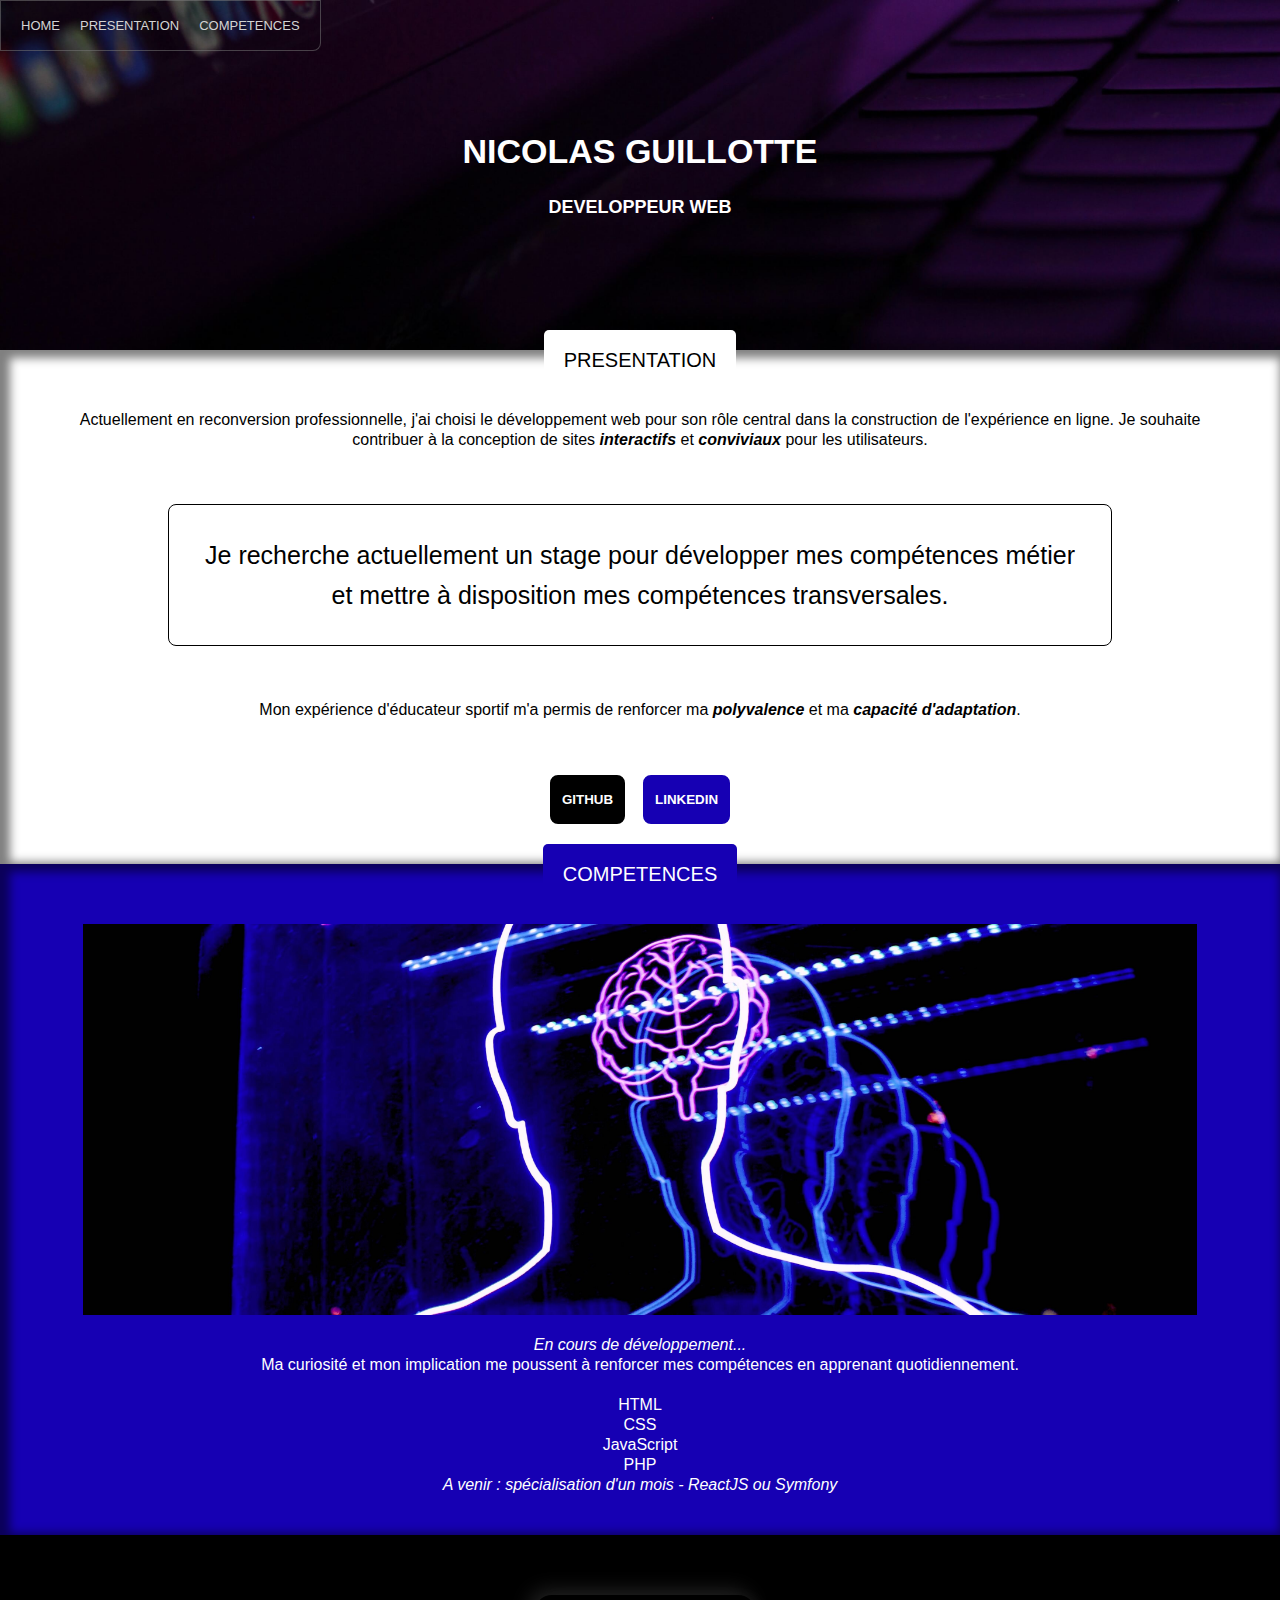
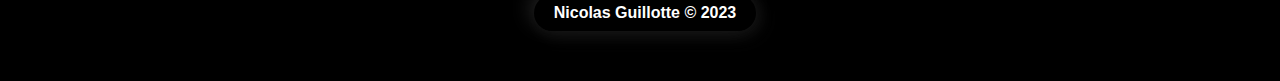
<file: html/index.html>
<!DOCTYPE html>
<html lang="fr">

<head>
    <meta charset="UTF-8">
    <meta http-equiv="X-UA-Compatible" content="IE=edge">
    <meta name="viewport" content="width=device-width, initial-scale=1.0">
    <link rel="stylesheet" href="../css/reset.css">
    <link rel="stylesheet" href="../css/style.css">
    <title>Nicolas Guillotte - Portfolio</title>
</head>

<body>
    <nav>
        <a href="#">HOME</a>
        <a href="#intro">PRESENTATION</a>
        <a href="#bio">COMPETENCES</a>
<!--         <a href="#">PROJETS</a>
        <a href="#">CONTACT</a> -->
    </nav>
    <header> <!-- background img -->
        <h1>NICOLAS GUILLOTTE</h1>
        <h3>DEVELOPPEUR WEB</h3>
    </header>
    <section id="intro">
        <div class="title">
            <h2>PRESENTATION</h2>
        </div>
        <div class="intro-flex">
            <p>
                Actuellement en reconversion professionnelle, j'ai choisi le développement web pour son rôle central dans la construction de l'expérience en ligne. Je souhaite contribuer à la conception de sites <span>interactifs</span> et <span>conviviaux</span> pour les utilisateurs.
            </p>
            <p>
            <div id="div-border">
                <strong>
                    Je recherche actuellement un stage pour développer mes compétences métier et mettre à disposition mes compétences transversales.
                </strong>
            </div>
            </p>
            <p>
                Mon expérience d'éducateur sportif m'a permis de renforcer ma <span>polyvalence</span> et ma <span>capacité d'adaptation</span>.
            </p>
            <div class="intro-buttons">
                <button id="first-button"><a href="https://github.com/nicolas-guillotte" target="_blank">GITHUB</a></button>
                <button id="second-button"><a href="https://www.linkedin.com/in/nicolas-guillotte/" target="_blank">LINKEDIN</a></button>
            </div>
        </div>
    </section>
    <section id="bio">
        <div class="title">
            <h2>COMPETENCES</h2>
        </div>
        <div class="title-div">
            <img src="../images/looking.jpg" alt="">
            <p>
                <span class="span">En cours de développement...</span> <br> Ma curiosité et mon implication me poussent à renforcer mes compétences en apprenant quotidiennement.
            </p>
            <ul>
                <li>HTML</li>
                <li>CSS</li>
                <li>JavaScript</li>
                <li>PHP</li>
                <li class="span">A venir : spécialisation d'un mois - ReactJS ou Symfony</li>
            </ul>
<!--             <table>
                <thead>
                    <tr class="first-head">
                        <th colspan="2">D&Eacute;VELOPPEMENT</th>
                        <th colspan="2">TECHNIQUE</th>
                    </tr>
                    <tr class="second-head">
                        <th>LANGUAGE</th>
                        <th>NOTE</th>
                        <th>ENVIRONNEMENT</th>
                        <th>NOTE</th>
                    </tr>
                </thead>
                <tbody>
                    <tr>
                        <td>HTML</td>
                        <td>&#9733; &#9733; &#9733; &#9733;</td>
                        <td>Linus</td>
                        <td>&#9733; &#9733; &#9733; &#9733;</td>
                    </tr>
                    <tr>
                        <td>CSS</td>
                        <td>&#9733; &#9733; &#9733;</td>
                        <td>MacOS</td>
                        <td>&#9733; &#9733; &#9733; &#9733; &#9733;</td>
                    </tr>
                    <tr>
                        <td>PHP</td>
                        <td>&#9733; &#9733; &#9733; &#9733; &#9733;</td>
                        <td>Windows</td>
                        <td>&#9733; &#9733; &#9733;</td>
                    </tr>
                </tbody>
            </table> -->
        </div>
    </section>
<!--     <section id="work">
        <div class="title">
            <h2>WORK</h2>
        </div>
        <div id="cards">
            <article>
                <img src="../images/article-1.jpg" alt="">
                <h4>Article 1</h4>
                <p>
                    Lorem ipsum dolor sit amet consectetur adipisicing elit. Molestiae doloremque earum velit officia
                    laborum in id dicta quis illum. Cupiditate, incidunt quis
                </p>
                <button>READ MORE</button>
            </article>
            <article>
                <img src="../images/article-2.jpg" alt="">
                <h4>Article 2</h4>
                <p>
                    Lorem ipsum dolor sit amet consectetur adipisicing elit. Molestiae doloremque earum velit officia
                    laborum in id dicta quis illum. Cupiditate, incidunt quis
                </p>
                <button>READ MORE</button>
            </article>
            <article>
                <img src="../images/article-3.jpg" alt="">
                <h4>Article 3</h4>
                <p>
                    Lorem ipsum dolor sit amet consectetur adipisicing elit. Molestiae doloremque earum velit officia
                    laborum in id dicta quis illum. Cupiditate, incidunt quis
                </p>
                <button>READ MORE</button>
            </article>
        </div>
    </section> -->
<!--     <section id="contact">
        <div class="title">
            <h2>CONTACT</h2>
        </div>
        <div class="flex-contact">
            <div id="left">
                <form action="">
                    <div id="div-gender">
                        <label for="human">Human</label>
                        <input type="radio" name="gender" id="human" value="human" checked>

                        <label for="not-sure">Not sure</label>
                        <input type="radio" name="gender" id="not-sure" value="not-sure">

                        <label for="robot">Robot</label>
                        <input type="radio" name="gender" id="robot" value="robot">
                    </div>
                    <div id="div-subject">
                        <label for="subject-select">Subject</label>
                        <select name="subjects" id="subject-select">
                            <option value="work">Work</option>
                            <option value="work">Collaboration</option>
                            <option value="work">Project</option>
                            <option value="work">Information</option>
                            <option value="work">Support</option>
                            <option value="work">Feedback</option>
                            <option value="work">Partnership</option>
                        </select>
                    </div>
                    <div id="div-nickname">
                        <label for="nickname">Nickname</label>
                        <input type="text" id="nickname" name="nickname" placeholder="Your nickname">
                    </div>
                    <div id="div-email">
                        <label for="email">Email adress</label>
                        <input type="text" id="email" name="email" placeholder="Your email">
                    </div>
                    <div id="div-message">
                        <label for="message">Message</label>
                        <input type="textarea" id="message" name="message" placeholder="Your message">
                    </div>
                    <div class="buttons-form">
                        <input type="reset" value="Reset" />
                        <input type="submit" value="Send this message !" />
                    </div>
                </form>
            </div>
            <div id="right">
                <p>
                    Lorem ipsum dolor sit amet consectetur adipisicing elit. Quos tenetur quod, cumque asperiores odit,
                    adipisci ab optio ea, vitae nemo fuga quo. Aliquid quos dolorem doloribus libero vero. Esse, ullam.
                </p>
            </div>
        </div>
    </section> -->
    <footer>
        <p>Nicolas Guillotte &#169; 2023</p>
    </footer>
</body>

</html>
</file>
<file: css/style.css>
* {
    box-sizing: border-box;
}

html {
    font-size: 62.5%;
    font-family: 'Segoe UI', Tahoma, Geneva, Verdana, sans-serif;
    background-color: #000;
}

body {
    font-size: 1.6rem;
    display: block;
    margin: auto;
    background-color: #fff;
}

@media screen and (max-width: 600px) {
    body {
        min-width: 650px;
    }
}

header {
    background-image: url('../images/background.jpg');
    background-size: cover;
    background-repeat: no-repeat;
    color: #fff;
    height: 35rem;
    display: flex;
    flex-direction: column;
    justify-content: center;
    gap: 3rem;
    text-align: center;
}

header img {
    width: 10rem;
    background-color: #fff;
    border: 3px solid #fff; /* Ajoutez une bordure blanche de 2px */
    border-radius: 50%; /* Ajoutez un cadre arrondi pour une image de profil */
    transition: transform 0.6s ease; /* Ajoute une transition fluide à la transformation */
}

header img:hover {
    transform: scale(1.2) rotate(10deg); /* Effet d'agrandissement et de rotation au survol */
}

nav {
    padding: 0 1rem;
    position: absolute;
    background-color: rgba(0, 0, 0, 0.1);
    display: flex;
    color: lightgray;
    font-size: 1.3rem;
    width: fit-content;
    border: solid rgba(128, 128, 128, 0.5) 1px;
    border-bottom-right-radius: .8rem .8rem;
}

nav a {
    padding: 1.8rem 1rem;
}

nav a:hover {
    font-weight: bold;
}

h1 {
    font-size: 3.4rem;
    font-weight: bold;
}

h2 {
    font-size: 2rem;
}

h3 {
    font-size: 1.8rem;
    font-weight: bold;
    text-align: center;
}

#intro,
#bio,
#exp {
    height: fit-content;
    flex: 1;
    box-shadow: inset 5px 3px 10px 5px rgba(0, 0, 0, 0.5);
}

#intro {
    background-color: #fff;
    text-align: center;
    color: black;
    line-height: 2rem;
    padding-bottom: 4rem;
}

.title {
    display: block;
    margin: auto;
    position: relative;
    top: -2rem;
    width: fit-content;
    padding: 2rem;
    order: 1000;
    color: #000;
    border-top-left-radius: 5px;
    border-top-right-radius: 5px;
    transition: transform 0.3s ease; /* Ajoute une transition fluide à la transformation */
}

.title:hover {
    transform: translateY(-5px); /* Fait monter le titre de 5px lors du survol */
}

#intro .title {
    background-color: #fff;
}

.intro-flex {
    display: flex;
    flex-direction: column;
    align-items: center;
    gap: 1.7rem;
    padding: 0 5rem;
}

#div-border {
    border: solid black 1px;
    border-radius: .8rem;
    padding: 3rem;
    font-size: 2.5rem;
    line-height: 4rem;
    width: 80%;
    margin: 2rem auto;
}

.intro-buttons {
    display: flex;
    flex-direction: row;
    gap: 1.8rem;
    margin-top: 3.8rem;
}

.intro-buttons button {
    padding: 1.5rem 1rem;
    border-radius: .8rem .8rem;
    font-weight: bold;
}

.intro-buttons button:hover {
    animation: shake 1s cubic-bezier(.36,.07,.19,.97) both;
    transform: translate3d(0, 0, 0);
    backface-visibility: hidden;
    perspective: 1000px;
}

@keyframes shake {
    10%, 90% {
      transform: translate3d(-1px, 0, 0);
    }
    
    20%, 80% {
      transform: translate3d(1px, 0, 0);
    }
  
    30%, 50%, 70% {
      transform: translate3d(-1px, 0, 0);
    }
  
    40%, 60% {
      transform: translate3d(1px, 0, 0);
    }
  }

.intro-buttons #first-button {
    background-color: black;
    color: #fff;
    border: solid black 2px;
}

.intro-buttons #second-button {
    background-color: rgb(22, 0, 179);
    color: #fff;
    border: solid rgb(22, 0, 179) 2px;
}

.intro-buttons #download-button {
    background-color: #f5dbb5;
    color: black;
    border: solid #f5dbb5 2px;
}

.intro-buttons i {
    font-size: 13px;
    position: relative;
    right: 30px;
    top: -10px;
    background-color: black;
    color: #f5dbb5;
    padding: 3px;
    border-radius: 50%;
}

#bio {
    background-color: rgb(22, 0, 179);
    text-align: center;
    color: #fff;
    line-height: 2rem;
    padding-bottom: 4rem;
}

#bio .title {
    background-color: rgb(22, 0, 179);
    color: #fff;
}

#bio .title-div {
    display: block;
    margin: auto;
    width: 87%;
}

#bio img {
    display: block;
    margin: auto;
    width: 100%;
}

#bio p {
    text-align: center;
    padding: 2rem 0;
    line-height: 2rem;
}


#exp {
    background-color: #f5dbb5;
    text-align: center;
    color: #000000;
    line-height: 2rem;
    padding-bottom: 1rem;
}

#exp .title {
    background-color: #f5dbb5;
    color: #000000;
}

#exp .title-div {
    display: block;
    margin: auto;
    width: 87%;
}

#exp p {
    text-align: left;
    padding: 2rem 0;
    line-height: 2rem;
}

#exp span {
    font-weight: bold;
}

#exp .exp {
    background-color: #f5dbb5;
    margin: 2rem 0 1rem;
    padding: 3rem;
    border-radius: 20px;
    box-shadow: 2px 2px 5px 1px black;
}

.tftable {
    color: #fff;
    width: 100%;
    border-collapse: collapse;
    margin-top: 2rem;
}

.tftable th, .tftable td {
    padding: 1.2rem;
    text-align: left;
}

.tftable th {
    font-weight: bold;
}

.tftable td {
    padding: 1.2rem;
    transition: background-color 0.5s ease;
}

.tftable td:not(:empty):hover {
    background-color: #e0f7fa;
    color: black;
}

.tftable i {
    font-size: 1.5rem;
    margin-right: 1rem;
}



.span {
    font-weight: normal;
    font-style: italic;
}

span {
    font-weight: bold;
    font-style: italic;
}

footer {
    display: flex;
    justify-content: center;
    text-align: center;
    background-color: #000;
    color: #fff;
    padding: 6rem 5rem 5rem 6rem;
}

footer p {
    font-weight: bold;
    width: fit-content;
    padding: 1rem 2rem;
    border-radius: 20px;
    box-shadow: -5px -5px 20px #212121,  5px 5px 20px #141414;
    transition: all 0.2s ease-in-out;
}

footer p:hover {
    box-shadow: -2px -2px 5px #212121, 2px 2px 5px #141414;
}

@media screen and (min-width: 1702px) {
    .sections {
        display: flex;
    }

    #intro,
    #bio,
    #exp {
        width: 33.333%;
        height: 750px;
    }

    nav {
        display: none;
    }
}
</file>
